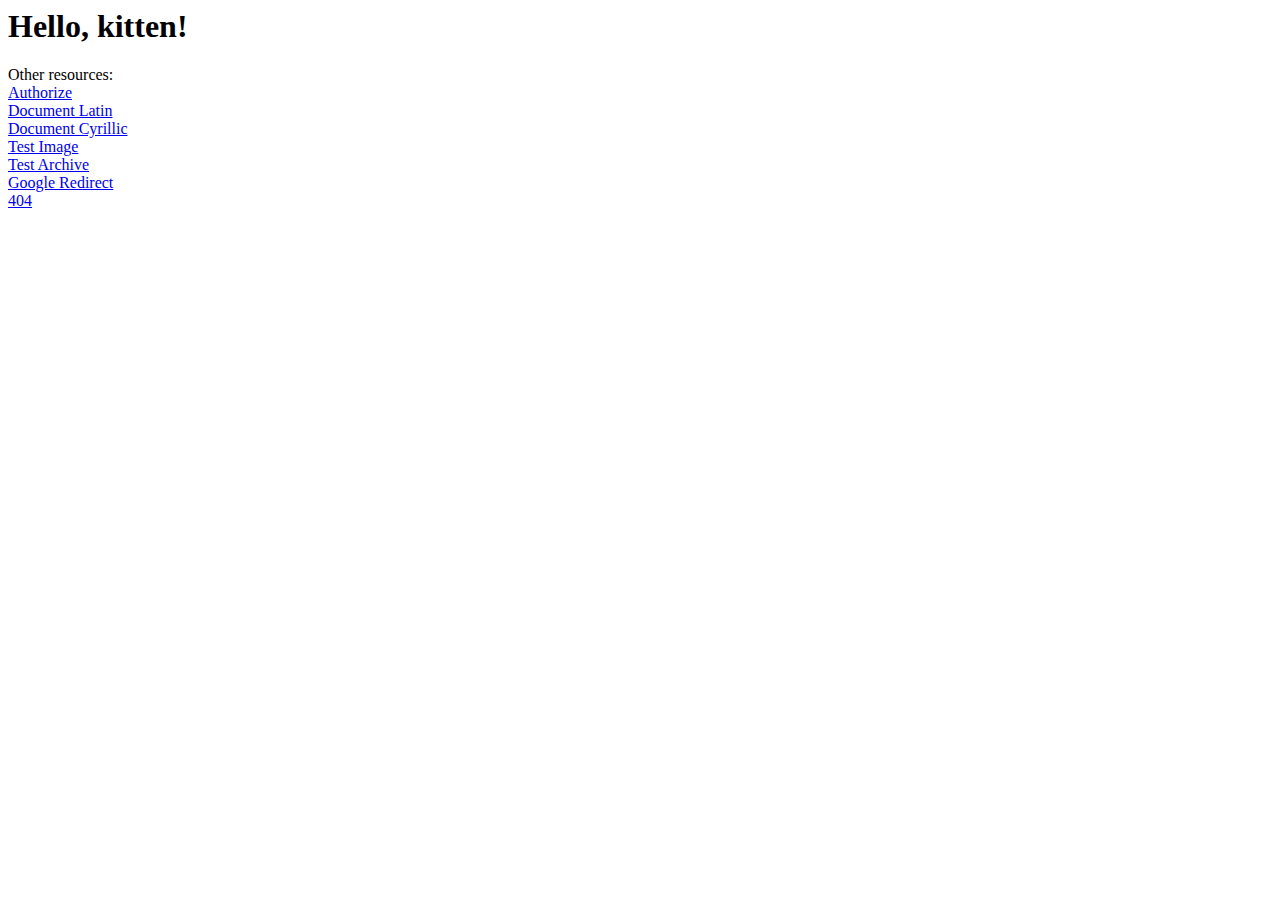
<file: resources/index.html>
<html>
  <head>
    <title>inc0g-repoz HTTP-server</title>
  </head>
  <body>
    <h1>Hello, <span id="name">kitten</span>!</h1>
    <script>
      const params = new URLSearchParams(window.location.search);
      const name = params.get('name');
      if (name) {
        document.getElementById("name").innerHTML = name;
      }
    </script>
    <p>
      Other resources:<br>
      <a href="auth">Authorize</a><br>
      <a href="doc">Document Latin</a><br>
      <a href="cyr">Document Cyrillic</a><br>
	  <a href="image.jpg">Test Image</a><br>
	  <a href="archive.zip">Test Archive</a><br>
      <a href="redirect">Google Redirect</a><br>
      <a href="unknown_page">404</a>
    </p>
  </body>
</html>
</file>
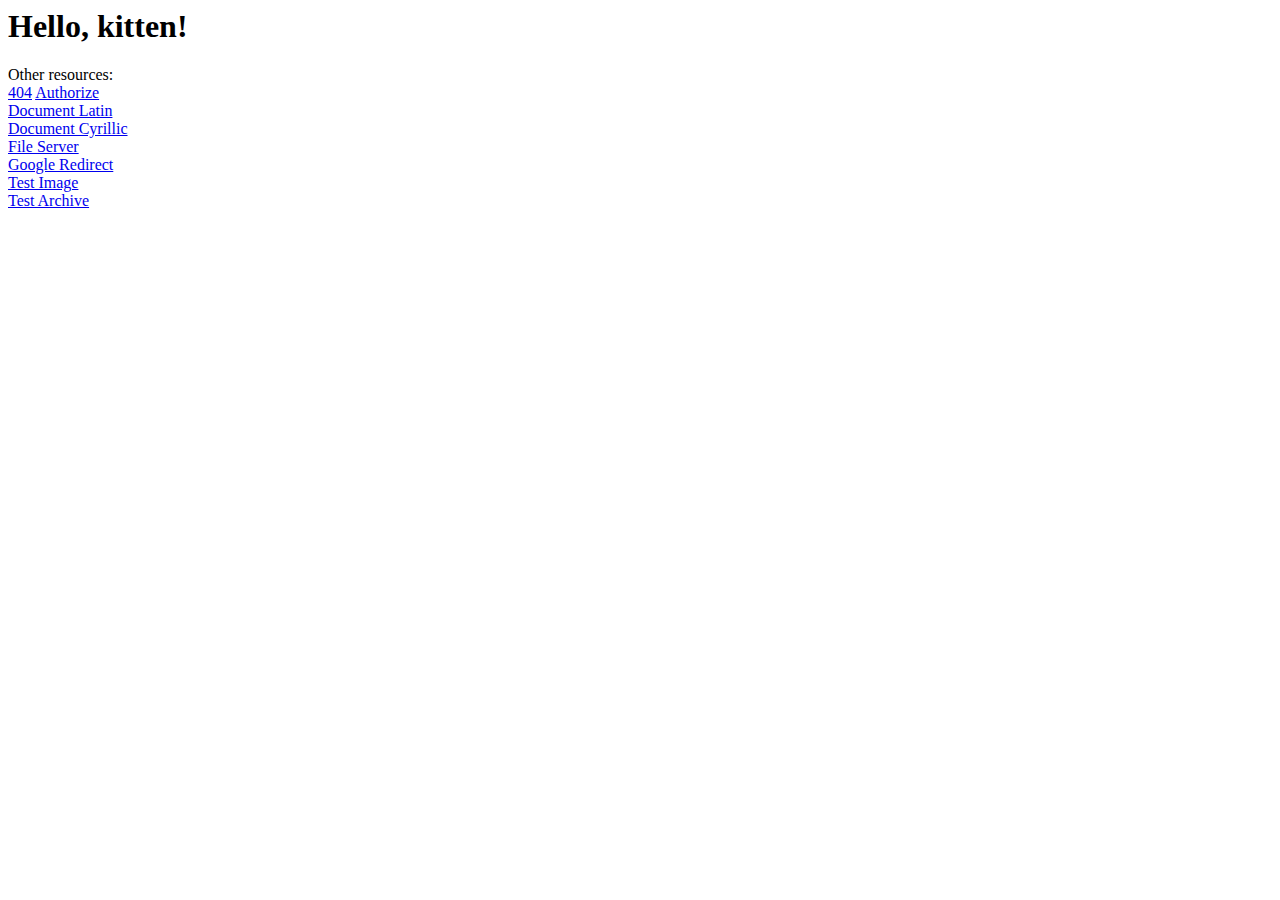
<file: .testrun/resources/index.html>
<html>
  <head>
    <title>inc0g-repoz HTTP-server</title>
  </head>
  <body>
    <h1>Hello, <span id="name">kitten</span>!</h1>
    <script>
      const params = new URLSearchParams(window.location.search);
      const name = params.get('name');
      if (name) {
        document.getElementById("name").innerHTML = name;
      }
    </script>
    <p>
      Other resources:<br>
      <a href="unknown_page">404</a>
      <a href="auth">Authorize</a><br>
      <a href="doc">Document Latin</a><br>
      <a href="cyr">Document Cyrillic</a><br>
      <a href="repo">File Server</a><br>
      <a href="redirect">Google Redirect</a><br>
	  <a href="image.jpg">Test Image</a><br>
	  <a href="archive.zip">Test Archive</a><br>
    </p>
  </body>
</html>
</file>
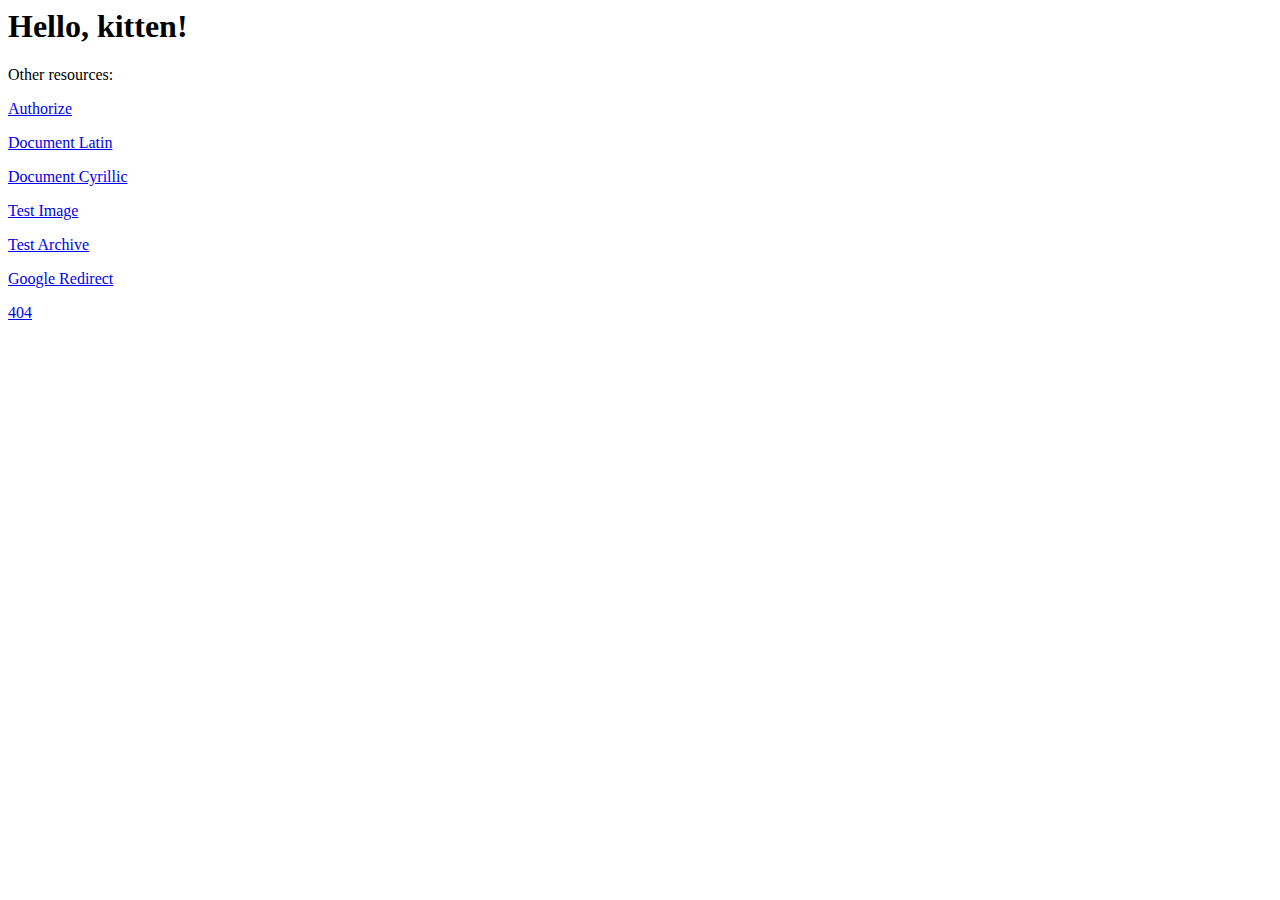
<file: resources/pages/index.html>
<html>
  <head>
    <title>inc0g-repoz HTTP-server</title>
	<!--
    <link rel="icon" href="https://static.wikia.nocookie.net/imm1/images/4/4a/Site-favicon.ico/revision/latest?cb=20230302201511">
	-->
    <!--
	<style>
      h1 {text-align: center;}
    </style>
	-->
  </head>
  <body>
    <h1>Hello, kitten!</h1>
    <p>Other resources:</p>
    <p><a href="http://localhost:80/auth">Authorize</a></p>
    <p><a href="http://localhost:80/doc">Document Latin</a></p>
    <p><a href="http://localhost:80/cyr">Document Cyrillic</a></p>
	<p><a href="http://localhost:80/image">Test Image</a></p>
	<p><a href="http://localhost:80/archive.zip">Test Archive</a></p>
    <p><a href="http://localhost:80/redirect">Google Redirect</a></p>
    <p><a href="http://localhost:80/unknown_page">404</a></p>
  </body>
</html>
</file>
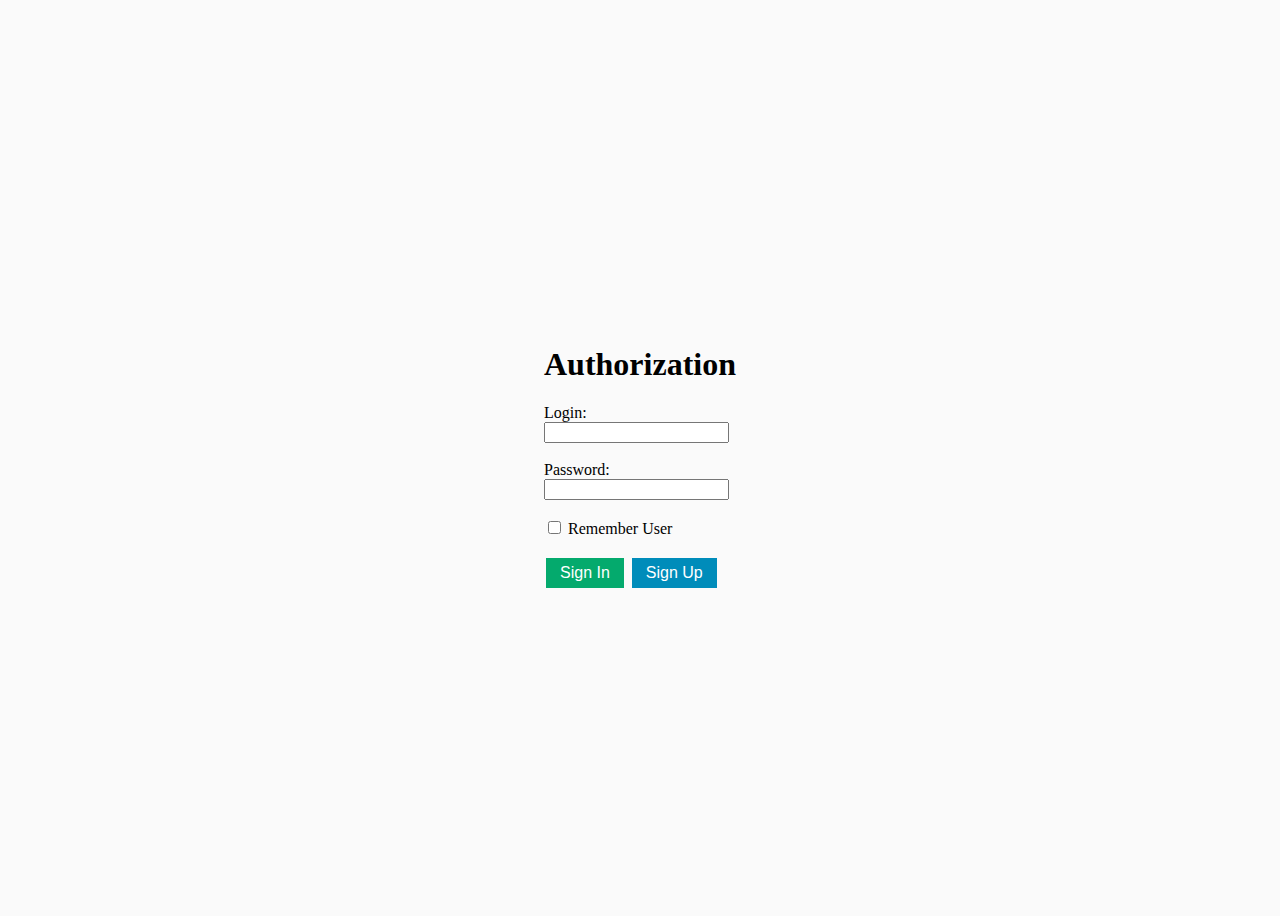
<file: resources/auth.html>
<html>
  <head>
    <title>Authorization</title>
    <style>
      .button {
        border: none;
        color: white;
        padding: 6px 14px;
        text-align: center;
        text-decoration: none;
        display: inline-block;
        font-size: 16px;
        margin: 4px 2px;
        cursor: pointer;
      }

      .section-container {
        height: 100vh;
        display: flex; /* the element becomes a flex container that'll make the life much more easier */
        justify-content: center; /* center horizontally (same spacing left and right) */
        align-items: center; /* center vertically (same spacing top and bottom) */
/*      border: 1px solid red; /* just for the example so the result can be seen */
      }

      .button1 {background-color: #04AA6D;} /* Green */
      .button2 {background-color: #008CBA;} /* Blue */

      body {
        background-color: #fafafa;
/*      background-image: url('example_img_girl.jpg'); */
        background-image: url('https://simple-repeat.com/img/pngimg/basic/others/Random256Paint37.png');
/*      background-repeat: no-repeat; */
      }
    </style>
    <script>

      function onButtonClickSignIn() {
        document.write("Successfully signed in (no)");
      }

      function onButtonClickSignUp() {
        document.write("Successfully signed up (no)");
      }

    </script>
  </head>
  <body>
    <section class="section-container">
      <div>
        <h1>Authorization</h1>
        <form>
          <label for="fname">Login:</label><br>
          <input type="text" id="fname" name="fname"><br>
          <br>
          <label for="lname">Password:</label><br>
          <input type="text" id="lname" name="lname">
          <br><br>
          <input type="checkbox" id="remember_user" name="remember_user" value="Remember">
          <label for="remember_user"> Remember User</label>
        </form>
        <!-- <button type="button" disabled=true>Submit</button> -->
        <button class="button button1" onclick="onButtonClickSignIn()">Sign In</button>
        <button class="button button2" onclick="onButtonClickSignUp()">Sign Up</button>
      </div>
    </section>
  </body>
</html>
</file>
